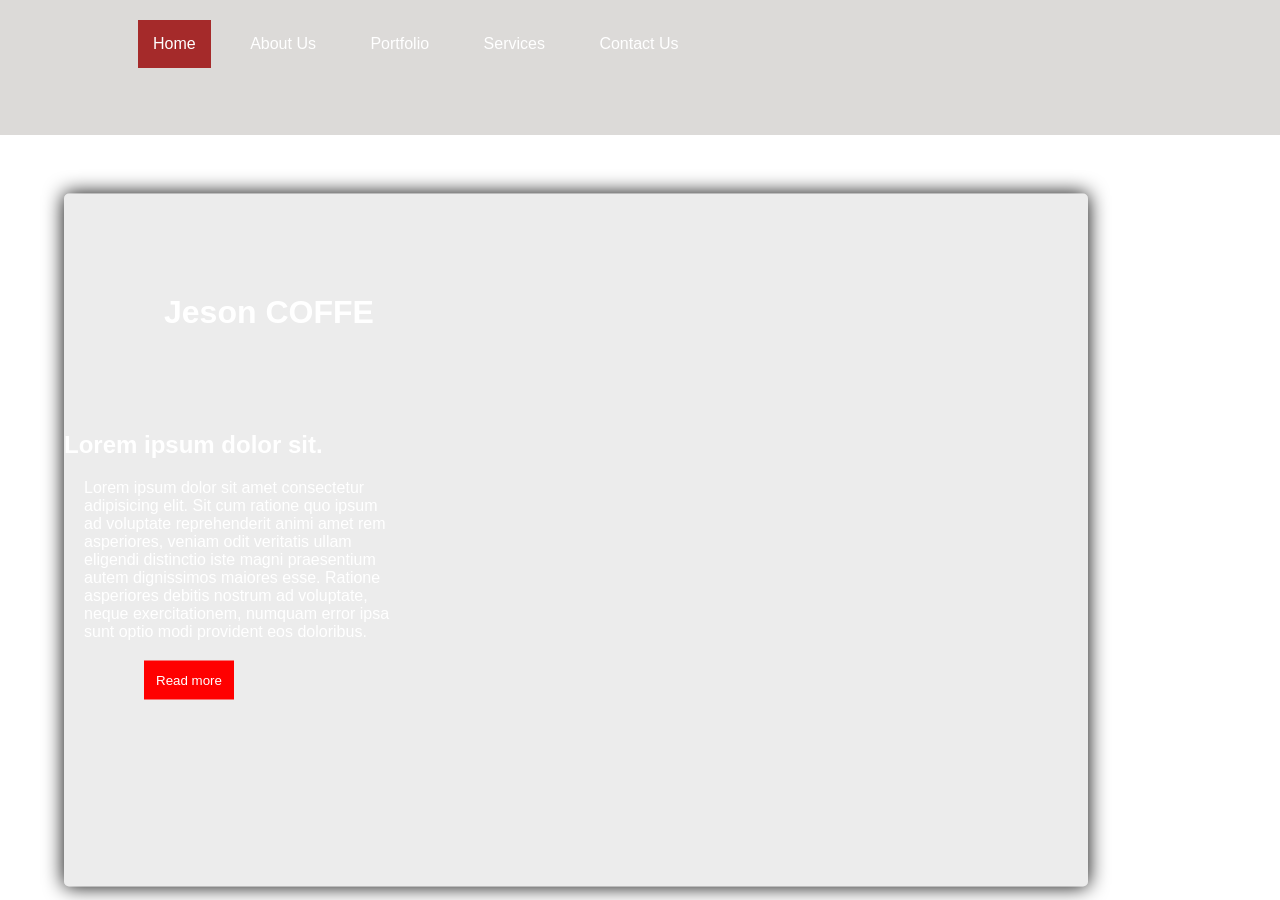
<file: index.html>
<!DOCTYPE html>
<html lang="en">
<head>
    <meta charset="UTF-8">
    <meta name="viewport" content="width=device-width, initial-scale=1.0">
    <meta http-equiv="X-UA-Compatible" content="ie=edge">
    <link rel="stylesheet" href="Jeson-COFFE.css">
    <title>Jeson | Coffe</title>
</head>
<body>
        <div id="nev">
            <div id="leftnev">
                <ul>
                        <li id="n">Home</li>
                        <li class="nawab">About Us</li>
                        <li class="nawab">Portfolio</li>
                        <li class="nawab">Services</li>
                        <li class="nawab">Contact Us</li>
                </ul>                
            </div>
        </div>
        <div id="jeson"><h1>Jeson</h1></div>
        <div id="containt">
            <h1>Jeson COFFE</h1>    
            <h2>Lorem ipsum dolor sit.</h2>
            <p>Lorem ipsum dolor sit amet consectetur adipisicing elit. Sit cum ratione quo ipsum ad voluptate reprehenderit animi amet rem asperiores, veniam odit veritatis ullam eligendi distinctio iste magni praesentium autem dignissimos maiores esse. Ratione asperiores debitis nostrum ad voluptate, neque exercitationem, numquam error ipsa sunt optio modi provident eos doloribus.</p>
            <button>Read more</button>
</body>
</html>
</file>
<file: Jeson-COFFE.css>
*{
    margin: 0%;
    padding: 0%;;
    box-sizing: border-box;
    font-family: 'Trebuchet MS', 'Lucida Sans Unicode', 'Lucida Grande', 'Lucida Sans', Arial, sans-serif;
    color: white;
}
body,html{
    width: 100%;
    height: 100%;
}
body{
    background-image: url(https://images.unsplash.com/photo-1444418776041-9c7e33cc5a9c?ixlib=rb-0.3.5&ixid=eyJhcHBfaWQiOjEyMDd9&s=f7829970c468f42bacfd430a4ad7f388&auto=format&fit=crop&w=750&q=80);
    background-size:cover;
    background-position: center;
}

#nev{
    width: 100%;
    height: 15%;
    background-color: rgb(138, 134, 127,0.3);
}
#leftnev ul li{
    padding: 15px;
    margin: 10px;
    margin-top: 20px;
    text-align: center;
    display: inline-block;
}
#leftnev{
    margin-left: 10%;
}
#jeson{
    width: 100%;
    height: 8%;
    text-align: center;
}
ul li.nawab:hover{
    background-color: brown;
    cursor: pointer;
}
#n{
    background-color: brown;
}
#containt{
    width: 80%;
    height: 77%;
    background-color: rgb(160, 159, 159,0.2);
    position: absolute;
    top: 60%;
    left: 45%;
    transform: translate(-50%,-50%);
    border-radius: 5px;
    box-shadow: 0px 0px 20px black;
}
#containt h1{
    margin: 100px 100px;
}
#containt h4{
    margin:20px 20px;
}
#containt p{
    margin: 20px 20px;
    width: 30%;
}
button{
    margin-left: 80px;
    background-color: red;
    outline: none;
    border: none;
    padding: 12px;
}
</file>
<file: p.css>
*{
    margin: 0%;
    padding: 0%;;
    box-sizing: border-box;
    font-family: 'Trebuchet MS', 'Lucida Sans Unicode', 'Lucida Grande', 'Lucida Sans', Arial, sans-serif;
    color: white;
}
body,html{
    width: 100%;
    height: 100%;
}
body{
    background-image: url(https://images.unsplash.com/photo-1444418776041-9c7e33cc5a9c?ixlib=rb-0.3.5&ixid=eyJhcHBfaWQiOjEyMDd9&s=f7829970c468f42bacfd430a4ad7f388&auto=format&fit=crop&w=750&q=80);
    background-size:cover;
    background-position: center;
}

#nev{
    width: 100%;
    height: 15%;
    background-color: rgb(138, 134, 127,0.3);
}
#leftnev ul li{
    padding: 15px;
    margin: 10px;
    margin-top: 20px;
    text-align: center;
    display: inline-block;
}
#leftnev{
    margin-left: 10%;
}
#jeson{
    width: 100%;
    height: 8%;
    text-align: center;
}
ul li.nawab:hover{
    background-color: brown;
    cursor: pointer;
}
#n{
    background-color: brown;
}
#containt{
    width: 80%;
    height: 77%;
    background-color: rgb(160, 159, 159,0.2);
    position: absolute;
    top: 60%;
    left: 45%;
    transform: translate(-50%,-50%);
    border-radius: 5px;
    box-shadow: 0px 0px 20px black;
}
#containt h1{
    margin: 100px 100px;
}
#containt h4{
    margin:20px 20px;
}
#containt p{
    margin: 20px 20px;
    width: 30%;
}
button{
    margin-left: 80px;
    background-color: red;
    outline: none;
    border: none;
    padding: 12px;
}
</file>
